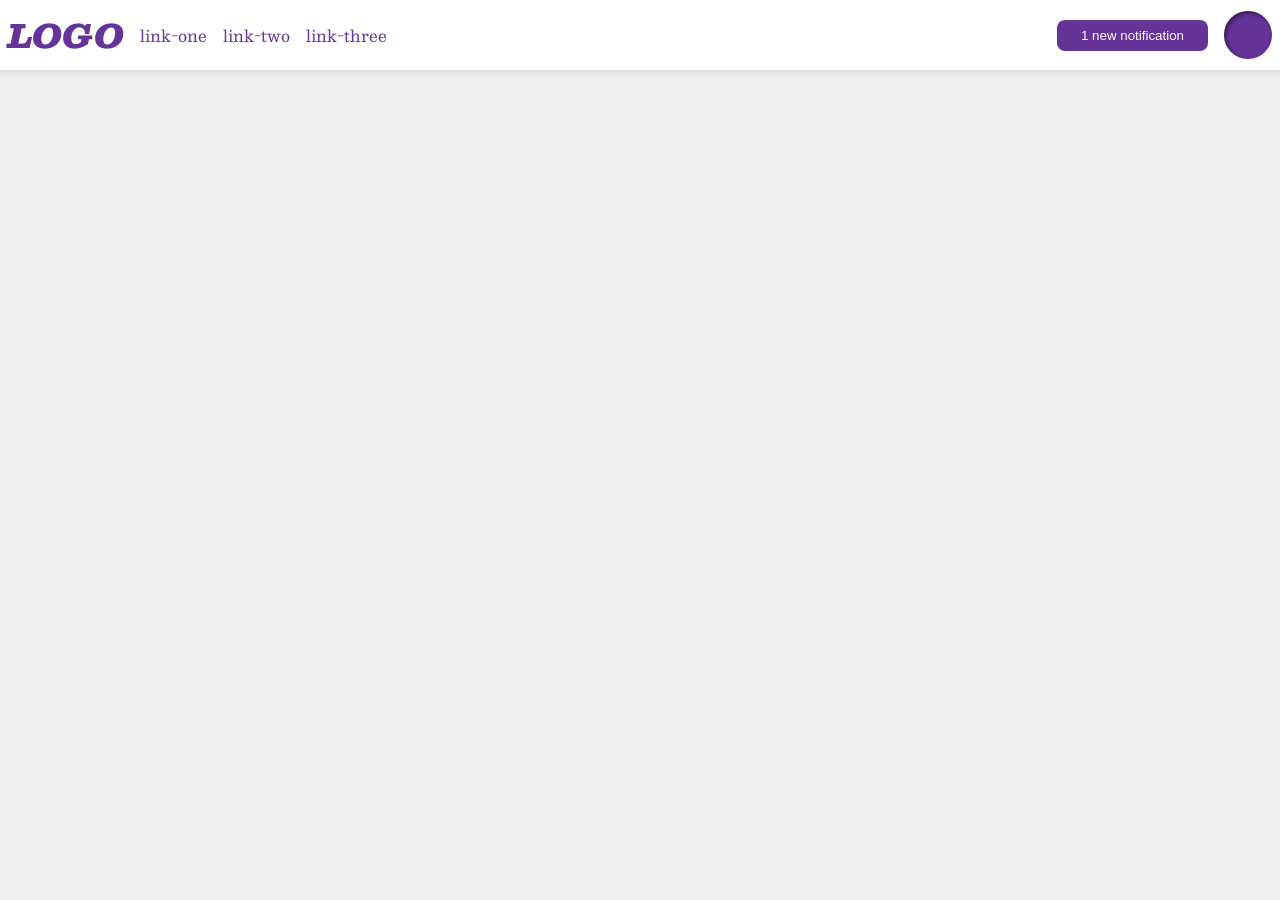
<file: foundations/flex/03-flex-header-2/index.html>
<!DOCTYPE html>
<html lang="en">
  <head>
    <meta charset="UTF-8">
    <meta http-equiv="X-UA-Compatible" content="IE=edge">
    <meta name="viewport" content="width=device-width, initial-scale=1.0">
    <title>Flex Header 2</title>
    <link rel="stylesheet" href="style.css">
  </head>
  <body>
    <div class="header">
      <div class="left">
        <div class="logo">
          LOGO
        </div>
        <ul class="links">
          <li><a href="https://google.com">link-one</a></li>
          <li><a href="https://google.com">link-two</a></li>
          <li><a href="https://google.com">link-three</a></li>
        </ul>
      </div>  
      <div class="right">  
        <button class="notifications">
          1 new notification
        </button>
        <div class="profile-image"></div>
      </div>
    </div>  
  </body>
</html>
</file>
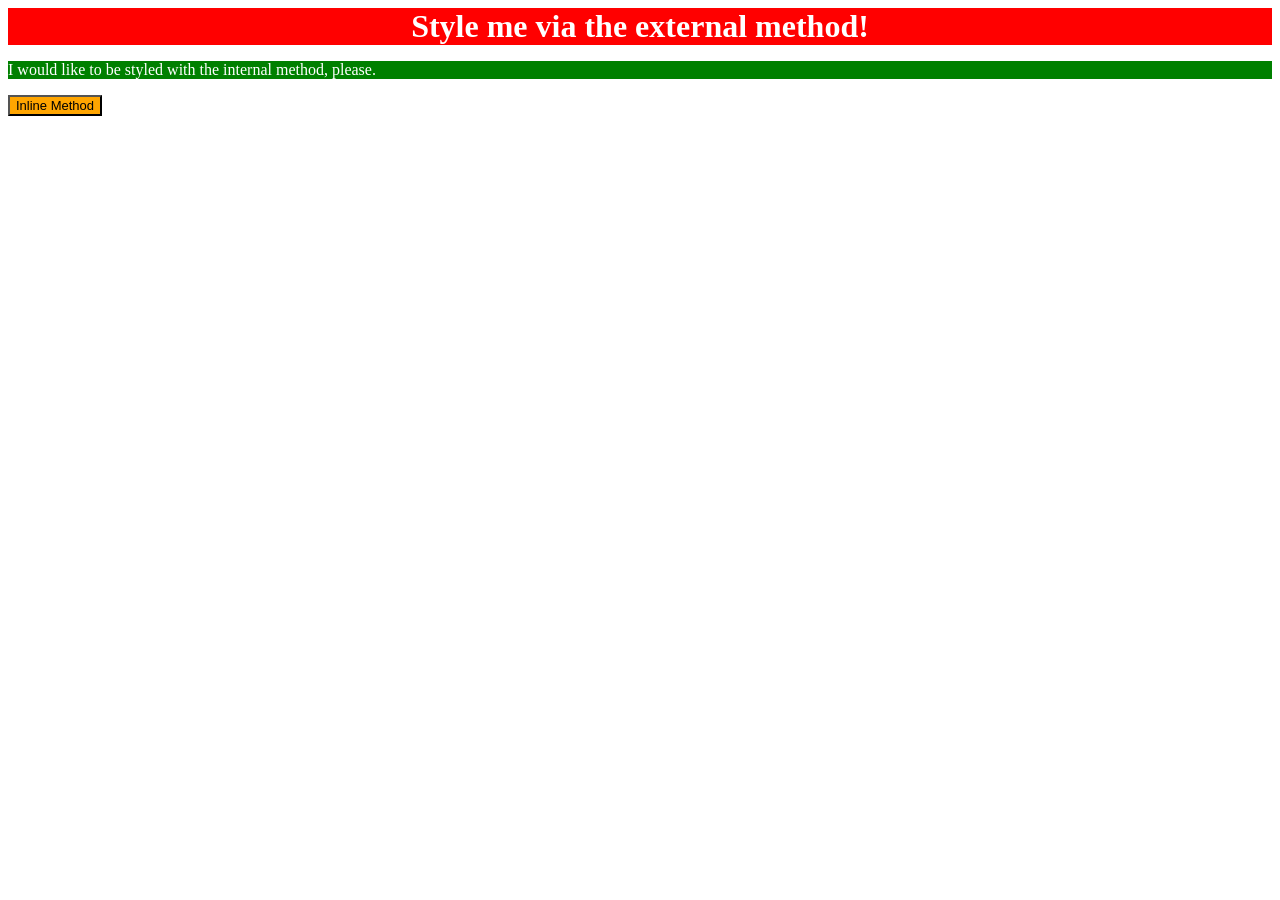
<file: foundations/intro-to-css/01-css-methods/index.html>
<!DOCTYPE html>
<html lang="en">
  <head>
    <meta charset="UTF-8">
    <meta http-equiv="X-UA-Compatible" content="IE=edge">
    <meta name="viewport" content="width=device-width, initial-scale=1.0">
    <title>Methods for Adding CSS</title>
    <link rel="stylesheet" href="styles.css">
    <style>
      p {
        background-color: green;
        color: white;
      }
    </style>

  </head>
  <body>
    <div>Style me via the external method!</div>
    <p>I would like to be styled with the internal method, please.</p>
    <button style="background-color: orange; font-size: small;">Inline Method</button>
  </body>
</html>
</file>
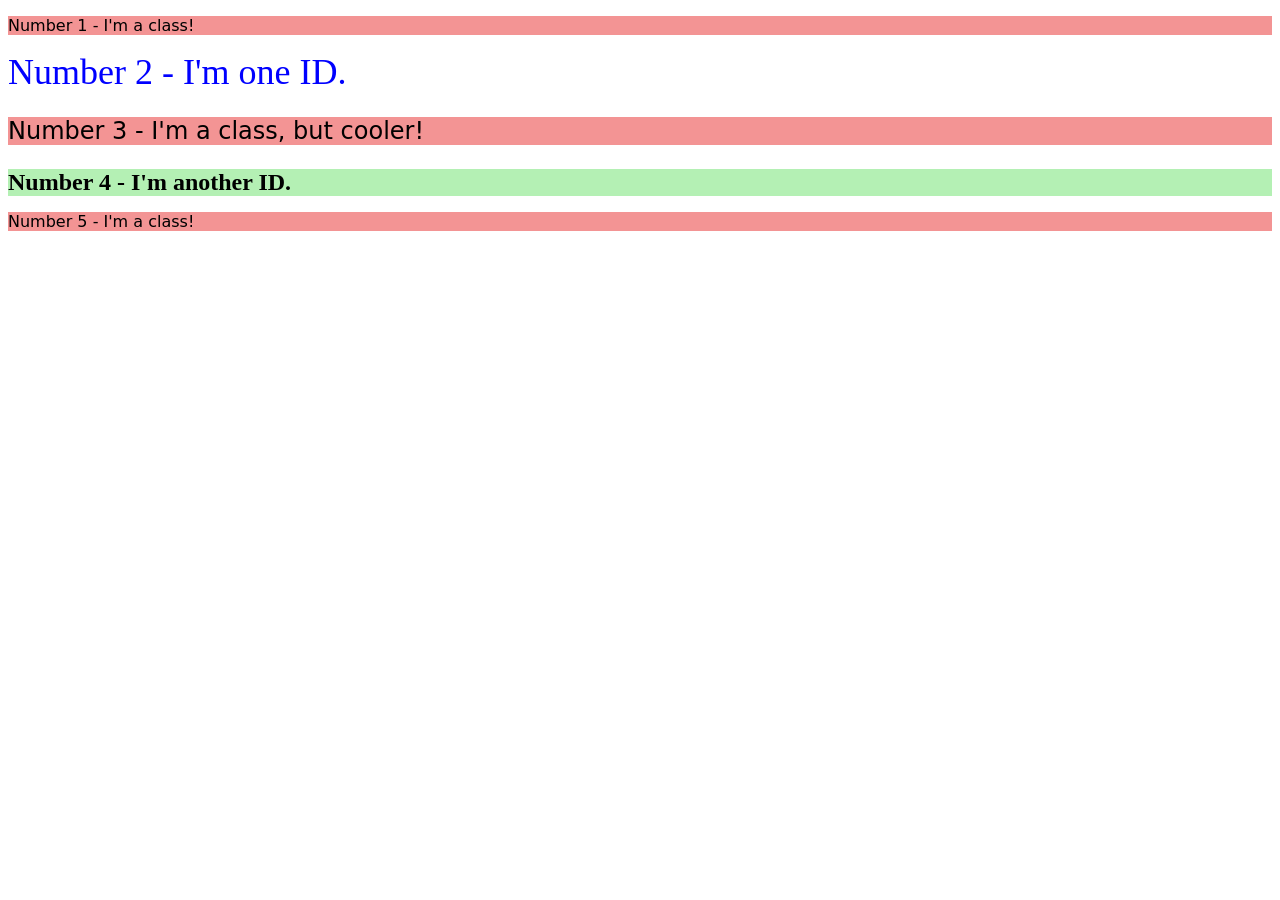
<file: foundations/intro-to-css/02-class-id-selectors/index.html>
<!DOCTYPE html>
<html lang="en">
  <head>
    <meta charset="UTF-8">
    <meta http-equiv="X-UA-Compatible" content="IE=edge">
    <meta name="viewport" content="width=device-width, initial-scale=1.0">
    <title>Class and ID Selectors</title>
    <link rel="stylesheet" href="style.css">
  </head>
  <body>
    <p class="number-one"> Number 1 - I'm a class!</p>
    <div id="number-two">Number 2 - I'm one ID.</div>
    <p class="number-three">Number 3 - I'm a class, but cooler!</p>
    <div id="number-four">Number 4 - I'm another ID.</div>
    <p class="number-five">Number 5 - I'm a class!</p>
  </body>
</html>
</file>
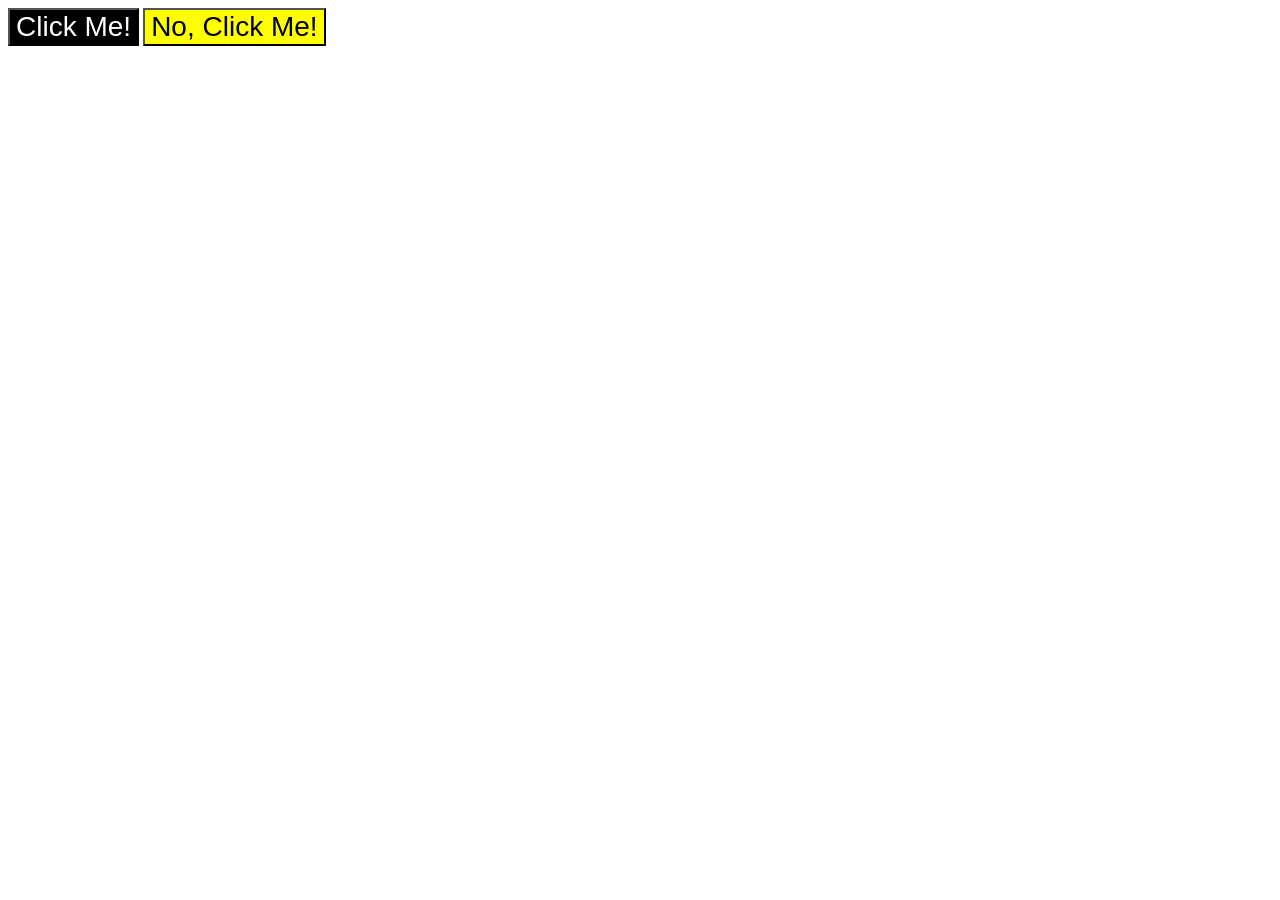
<file: foundations/intro-to-css/03-grouping-selectors/index.html>
<!DOCTYPE html>
<html lang="en">
  <head>
    <meta charset="UTF-8">
    <meta http-equiv="X-UA-Compatible" content="IE=edge">
    <meta name="viewport" content="width=device-width, initial-scale=1.0">
    <title>Grouping Selectors</title>
    <link rel="stylesheet" href="style.css">
  </head>
  <body>
    <button id="black-button" class="adjust-font">Click Me!</button>
    <button id="yellow-button" class="adjust-font">No, Click Me!</button>
  </body>
</html>
</file>
<file: foundations/flex/03-flex-header-2/style.css>
/* this is some magical font-importing.  
you'll learn about it later. */
@import url('https://fonts.googleapis.com/css2?family=Besley:ital,wght@0,400;1,900&display=swap');

body {
  margin: 0;
  background: #eee;
  font-family: Besley, serif;
  

}

.header {
  background: white;
  border-bottom: 1px solid #ddd;
  box-shadow: 0 0 8px rgba(0,0,0,.1);
  display: flex;
  justify-content: space-between;
  padding: 8px;
}


.profile-image {
  background: rebeccapurple;
  box-shadow: inset 2px 2px 4px rgba(0,0,0,.5);
  border-radius: 50%;
  width: 48px;
  height: 48px;
  flex-shrink: 0;
}

.logo {
  color: rebeccapurple;
  font-size: 32px;
  font-weight: 900;
  font-style: italic;
}

button {
  border: none;
  border-radius: 8px;
  background: rebeccapurple;
  color: white;
  padding: 8px 24px;
}

a {
  /* this removes the line under our links */
  text-decoration: none;
  color: rebeccapurple;
}

ul {
  list-style-type: none;
  margin: 0;
  padding: 0;
  gap: 16px;
  display: flex;
}

.left {
  display: flex;
  align-items: center;
  gap: 16px;
}

.right {
  display: flex;
  align-items: center;
  gap: 16px;
}
</file>
<file: foundations/intro-to-css/01-css-methods/styles.css>
/* a red background, white text, a font size of 32px, center aligned, and bold */

div {
    background-color: red;
    color: white;
    font-size: 32px;
    text-align: center;
    font-weight: bold;
}
</file>
<file: foundations/intro-to-css/02-class-id-selectors/style.css>
/* Add CSS Styling */

.number-one,
.number-three,
.number-five {
    color:black;
    background-color: rgb(243, 148, 148);
    font-family: Verdana, "DejaVu Sans", sans-serif;
}

#number-two {
    color: blue;
    font-size: 36px;
}

.number-three {
    font-size: 24px;
}

#number-four {
    background-color: rgb(180, 240, 180);
    font-size: 24px;
    font-weight: bold;
}
</file>
<file: foundations/intro-to-css/03-grouping-selectors/style.css>
/* Add CSS Styling */

.adjust-font {
    font-size: 28px;
    font-family: Helvetica, "Times New Roman", sans-serif;
}

#black-button {
    background-color: black;
    color: white;
}

#yellow-button {
    background-color: yellow;
}
</file>
